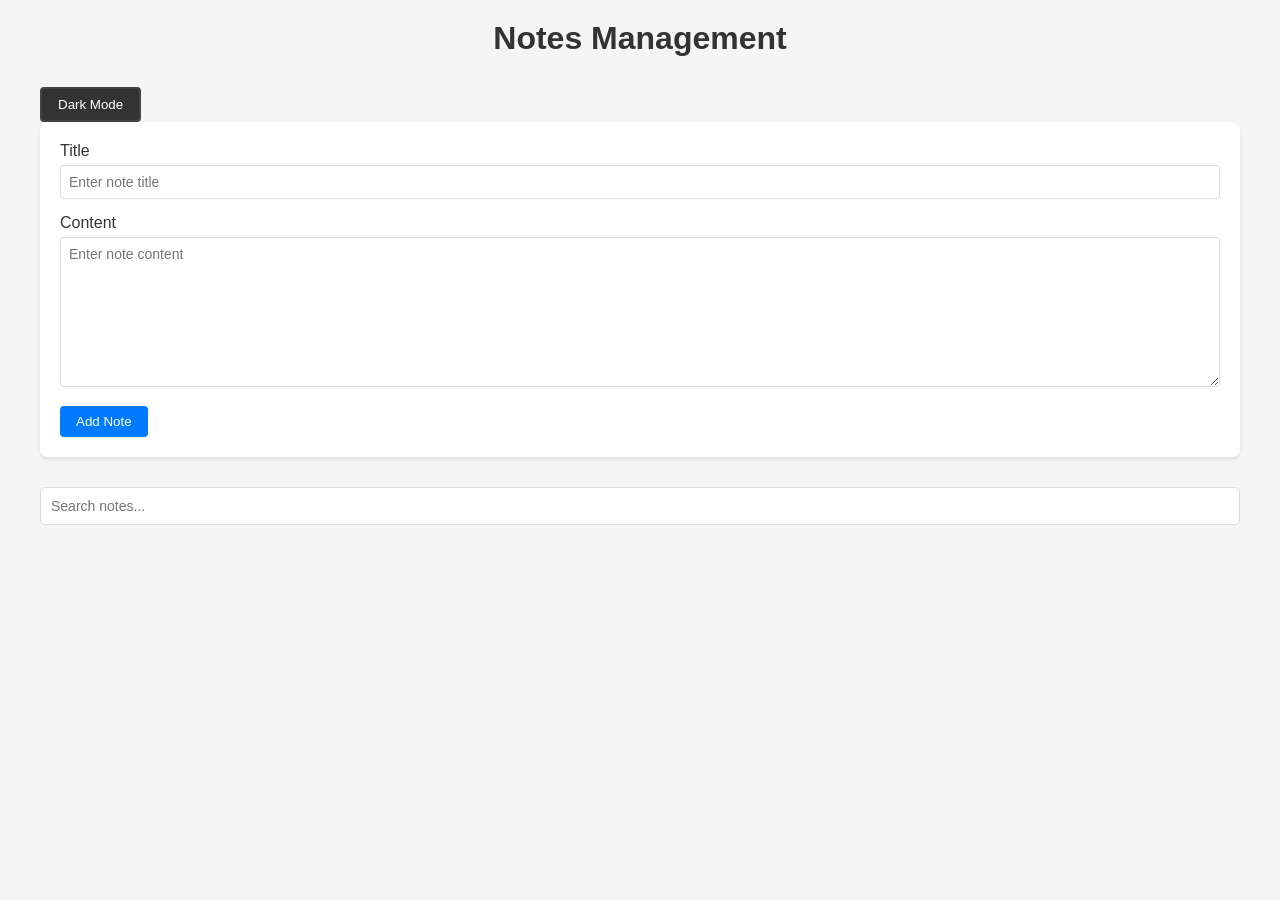
<file: index.html>
<!DOCTYPE html>
<html lang="en">
<head>
    <!-- Defines the character set and viewport settings for responsive design -->
    <meta charset="UTF-8">
    <meta name="viewport" content="width=device-width, initial-scale=1.0">

    <!-- Page title that appears in the browser tab -->
    <title>Notes Management</title>

    <!-- Links to the external CSS file for styling -->
    <link rel="stylesheet" href="notes.css">

</head>
<body>

     <!-- Main container for all the content -->
    <div class="container">

        <!-- Main heading for the app -->
        <h1>Notes Management</h1>

        <!-- Button to toggle dark mode on and off -->
        <button id="darkMode" class="btn">Dark Mode</button>
        
         <!-- Form for creating a new note -->
        <div class="note-form">

            <!-- Form group for the note title input -->
            <div class="form-group">
                <label for="noteTitle">Title</label>
                <input type="text" id="noteTitle" placeholder="Enter note title" required>
            </div>

            <!-- Form group for the note content input -->
            <div class="form-group">
                <label for="noteContent">Content</label>
                <textarea id="noteContent" placeholder="Enter note content" required></textarea>
            </div>

            <!-- Button to submit the note form and add the note -->
            <button id="submitNote" class="btn btn-primary">Add Note</button>
        </div>

        <!-- Search bar for filtering the notes -->
        <div class="search-bar">
            <input type="text" id="searchInput" placeholder="Search notes...">
        </div>

        <!-- Grid where the list of notes will be dynamically added -->
        <div class="notes-grid" id="notesGrid"></div>
        
    </div>

    <!-- JavaScript file to handle the app's functionality -->
    <script src="notes.js"></script>
</body>
</html>
</file>
<file: notes.css>
/* General reset for margins, padding, and box-sizing. Sets a default font family */
* {
    margin: 0;
    padding: 0;
    box-sizing: border-box;
    font-family: 'Segoe UI', Tahoma, Geneva, Verdana, sans-serif;
}

/* Body styling with a background color and padding */
body {
    background-color: #f5f5f5;
    padding: 20px;
}

/* Centers the container and sets a max width for content */
.container {
    max-width: 1200px;
    margin: 0 auto;
}

/* Styling for main headings: center-aligned, dark color, and spacing below */
h1 {
    text-align: center;
    color: #333;
    margin-bottom: 30px;
}

/* Styles for the note form: white background, padding, and a drop shadow */
.note-form {
    background-color: white;
    padding: 20px;
    border-radius: 8px;
    box-shadow: 0 2px 4px rgba(0, 0, 0, 0.1);
    margin-bottom: 30px;
}

/* Styles for form groups within the note form, adding space between elements */
.form-group {
    margin-bottom: 15px;
}

/* Styling for form labels: block-level, spacing, and font styling */
.form-group label {
    display: block;
    margin-bottom: 5px;
    color: #333;
    font-weight: 500;
}

/* Styling for input and textarea elements in the form */
.form-group input,
.form-group textarea {
    width: 100%;
    padding: 8px;
    border: 1px solid #ddd;
    border-radius: 4px;
    font-size: 14px;
}

/* Specific styling for textareas: height and resize ability */
.form-group textarea {
    height: 150px;
    resize: vertical;
}

/* General button styles: padding, border-radius, font-weight, and hover transition */
.btn {
    padding: 8px 16px;
    border: none;
    border-radius: 4px;
    cursor: pointer;
    font-weight: 500;
    transition: background-color 0.3s;
}

/* Styles for primary buttons with a blue background and white text */
.btn-primary {
    background-color: #007bff;
    color: white;
}

/* Hover effect for primary buttons: darker blue */
.btn-primary:hover {
    background-color: #0056b3;
}

/* Grid layout for displaying notes: dynamic column count and spacing between cards */
.notes-grid {
    display: grid;
    grid-template-columns: repeat(auto-fill, minmax(300px, 1fr));
    gap: 20px;
}

/* Styling for individual note cards: white background, padding, shadow, and rounded corners */
.note-card {
    background-color: white;
    border-radius: 8px;
    padding: 15px;
    box-shadow: 0 2px 4px rgba(0, 0, 0, 0.1);
    position: relative;
}

/* Styling for note card titles: dark color and spacing below */
.note-card h3 {
    color: #333;
    margin-bottom: 10px;
}

/* Styling for note card content text: light gray color and font size */
.note-card p {
    color: #666;
    font-size: 14px;
    margin-bottom: 15px;
}

/* Timestamp styling inside the note card: smaller font and light gray color */
.note-card .timestamp {
    font-size: 12px;
    color: #888;
    margin-bottom: 10px;
}

/* Layout for the action buttons in the note card: right-aligned with space between buttons */
.note-actions {
    display: flex;
    justify-content: flex-end;
    gap: 10px;
}

/* Styling for the edit button: yellow background and black text */
.btn-edit {
    background-color: #ffc107;
    color: #000;
}

/* Hover effect for the edit button: darker yellow */
.btn-edit:hover {
    background-color: #e0a800;
}

/* Styling for the delete button: red background and white text */
.btn-delete {
    background-color: #dc3545;
    color: white;
}

/* Hover effect for the delete button: darker red */
.btn-delete:hover {
    background-color: #c82333;
}

/* Styles for the search bar input: full width, padding, border, and font size */
.search-bar {
    margin-bottom: 20px;
}

.search-bar input {
    width: 100%;
    padding: 10px;
    border: 1px solid #ddd;
    border-radius: 4px;
    font-size: 14px;
}

/* Dark mode styles: darker background and white text */
.dark-mode {
    background-color: #121212;
    color: #ffffff; /* Changes default font colors to white */
}

/* Dark mode styles for note cards: dark background and white text */
.dark-mode .note-card {
    background-color: #1f1f1f; /* Card background color */
    color: #ffffff; /* Text color for the note card */
}

/* Dark mode styles for all heading elements */
.dark-mode h1, 
.dark-mode h2, 
.dark-mode h3, 
.dark-mode h4,
.dark-mode .note-card p {
    color: #ffffff;  /* Color in dark mode */
}

/* Timestamp color in dark mode */
.dark-mode .timestamp {
    color: #ccc; 
}

/* Dark mode styles for buttons: dark background, white text, and a darker border */
.dark-mode .btn {
    background-color: #333;
    color: #ffffff; /* Button text color */
    border: 1px solid #444;
}

/* Dark mode styles for input and textarea elements: dark background, white text, and darker border */
.dark-mode input,
.dark-mode textarea {
    background-color: #333;
    color: #ffffff; 
    border: 1px solid #444;
}

/* Styles for the Dark Mode Button */
#darkMode {
    background-color: #333; 
    color: #ffffff; 
    border: 2px solid #444; 
}

/* Changes the background color and he border color when the button is hovered over */
#darkMode:hover {
    background-color: #555;
    border-color: #666; 
}

/* Responsive design: adjusts grid layout to a single column on smaller screens */
@media (max-width: 768px) {
    .notes-grid {
        grid-template-columns: 1fr;
    }
}
</file>
